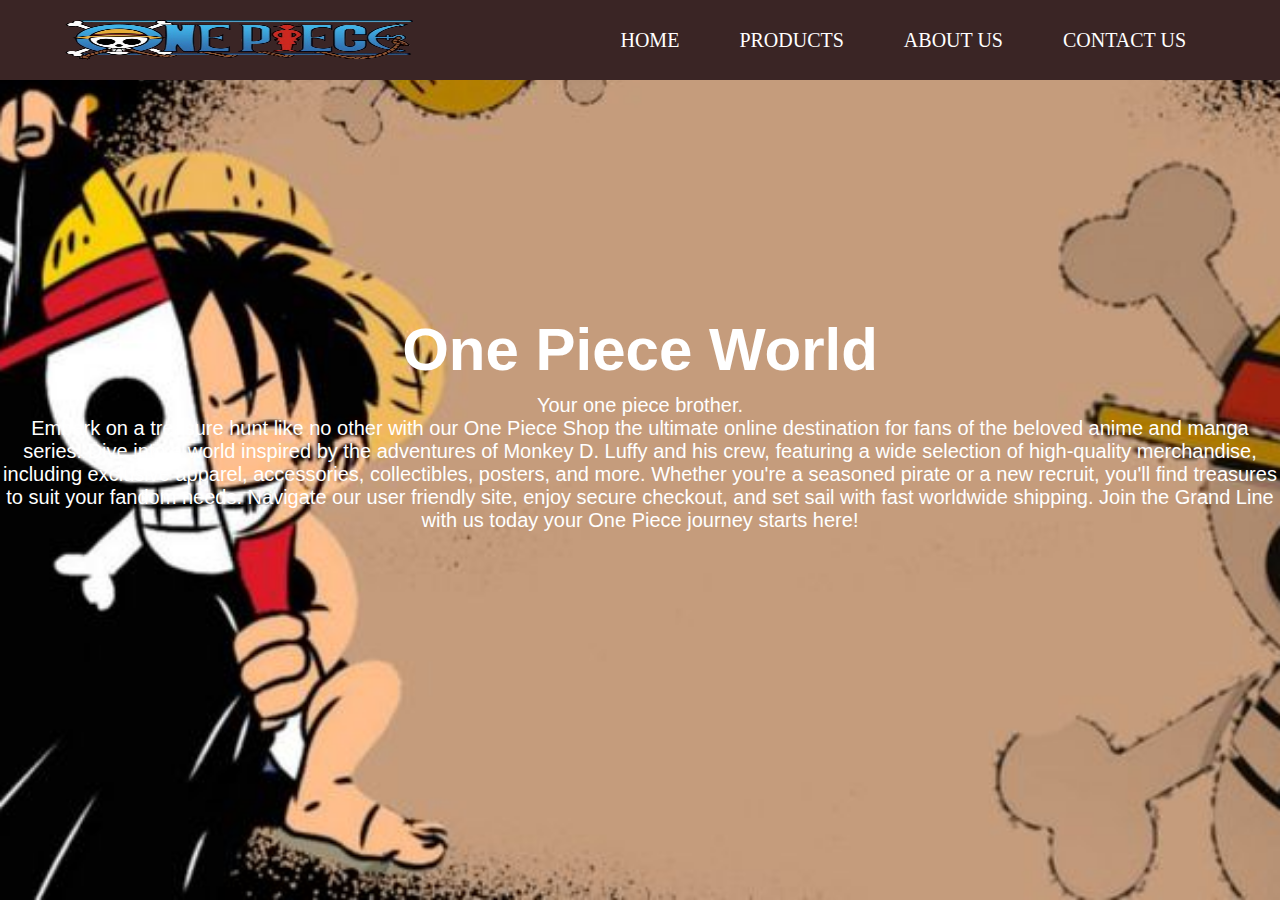
<file: index.html>
<!DOCTYPE html>
<html lang="en">
<head>

	<title> One Piece World</title>
	<link rel="stylesheet" type="text/css" href="/css/MyWeb.css">
</head>
<body>
	<div class="wrapper">
		<div class="menu">
		<img class="logo" src="/MyWeb/Logo.png">
		<ul>
			<li> <a class="" href="#">Home</a> </li>
			<li> <a class="" href="#">Products</a> 
				<div class="dropdown">
					<ul>
						<li> <a class="" href="PhotoCard.html">Photo Card</a>
							<li> <a class="" href="Figures.html">Figures</a>
							<li> <a class="" href="Cloth.html">Clothes</a>

					</ul>
				</div>
			</li>
			<li> <a class="" href="AboutUs.html">About Us</a> </li>
			<li> <a class="" href="ContactUs.html">Contact Us</a> </li>
		</ul>
		</div>

		<div class="welcome">
			<h1> One Piece World </h1>
			<p> Your one piece brother. <br> Embark on a treasure hunt like no other with our One Piece Shop the ultimate online destination for fans of the beloved anime and manga series! Dive into a world inspired by the adventures of Monkey D. Luffy and his crew, featuring a wide selection of high-quality merchandise, including exclusive apparel, accessories, collectibles, posters, and more. Whether you're a seasoned pirate or a new recruit, you'll find treasures to suit your fandom needs. Navigate our user friendly site, enjoy secure checkout, and set sail with fast worldwide shipping. Join the Grand Line with us today your One Piece journey starts here! </p>
		</div>
	</div>

</body>
</html>
</file>
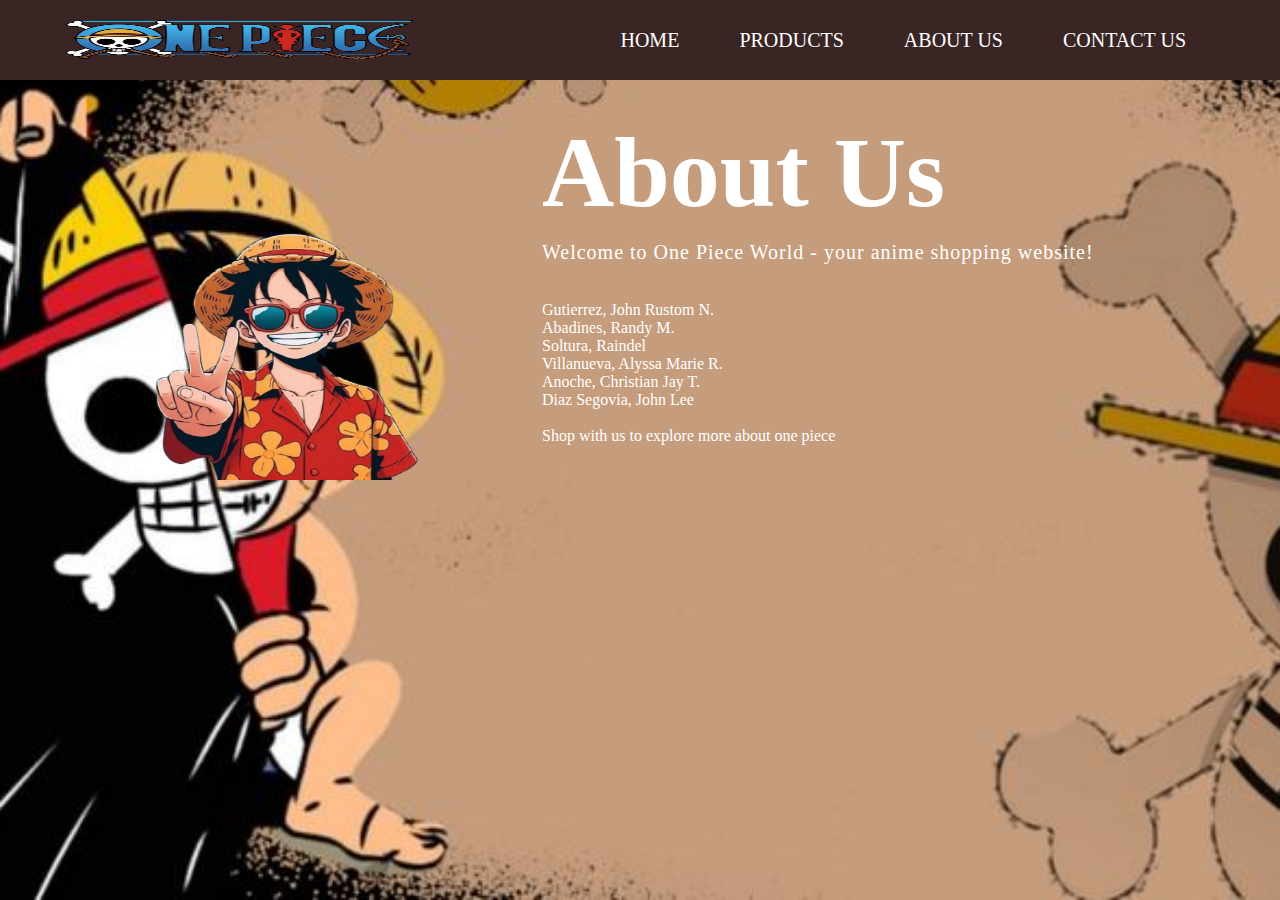
<file: AboutUs.html>
<!DOCTYPE html>
<html lang="en">
<head>

	<title> One Piece World</title>
	<link rel="stylesheet" type="text/css" href="/css/AboutUs.css">
</head>
<body>
	<div class="wrapper">
		<div class="menu">
		<img class="logo" src="/MyWeb/Logo.png">
		<ul>
			<li> <a class="" href="index.html">Home</a> </li>
			<li> <a class="" href="#">Products</a> 
				<div class="dropdown">
					<ul>
						<li> <a class="" href="PhotoCard.html">Photo Card</a>
						<li> <a class="" href="Figures.html">Figures</a>
						<li> <a class="" href="Cloth.html">Clothes</a>

					</ul>
				</div>
			</li>
			<li> <a class="" href="AboutUs.html">About Us</a> </li>
			<li> <a class="" href="ContactUs.html">Contact Us</a> </li>
		</ul>
		</div>

		<section class="about-us">
			<div class="about">
				<img src="/MyWeb/Nani.png" alt="One Piece Character" class="pic">
				<div class="text">
				  <h2>About Us</h2>
				  <p>Welcome to One Piece World - your anime shopping website!</p>
				  <br> <br> Gutierrez, John Rustom N. <br> Abadines, Randy M. <br> Soltura, Raindel <br> Villanueva, Alyssa Marie R. <br> Anoche, Christian Jay T. <br> Diaz Segovia, John Lee <br> <br> Shop with us to explore more about one piece
				</div>
		</section>

	</div>
</body>
</html>
</file>
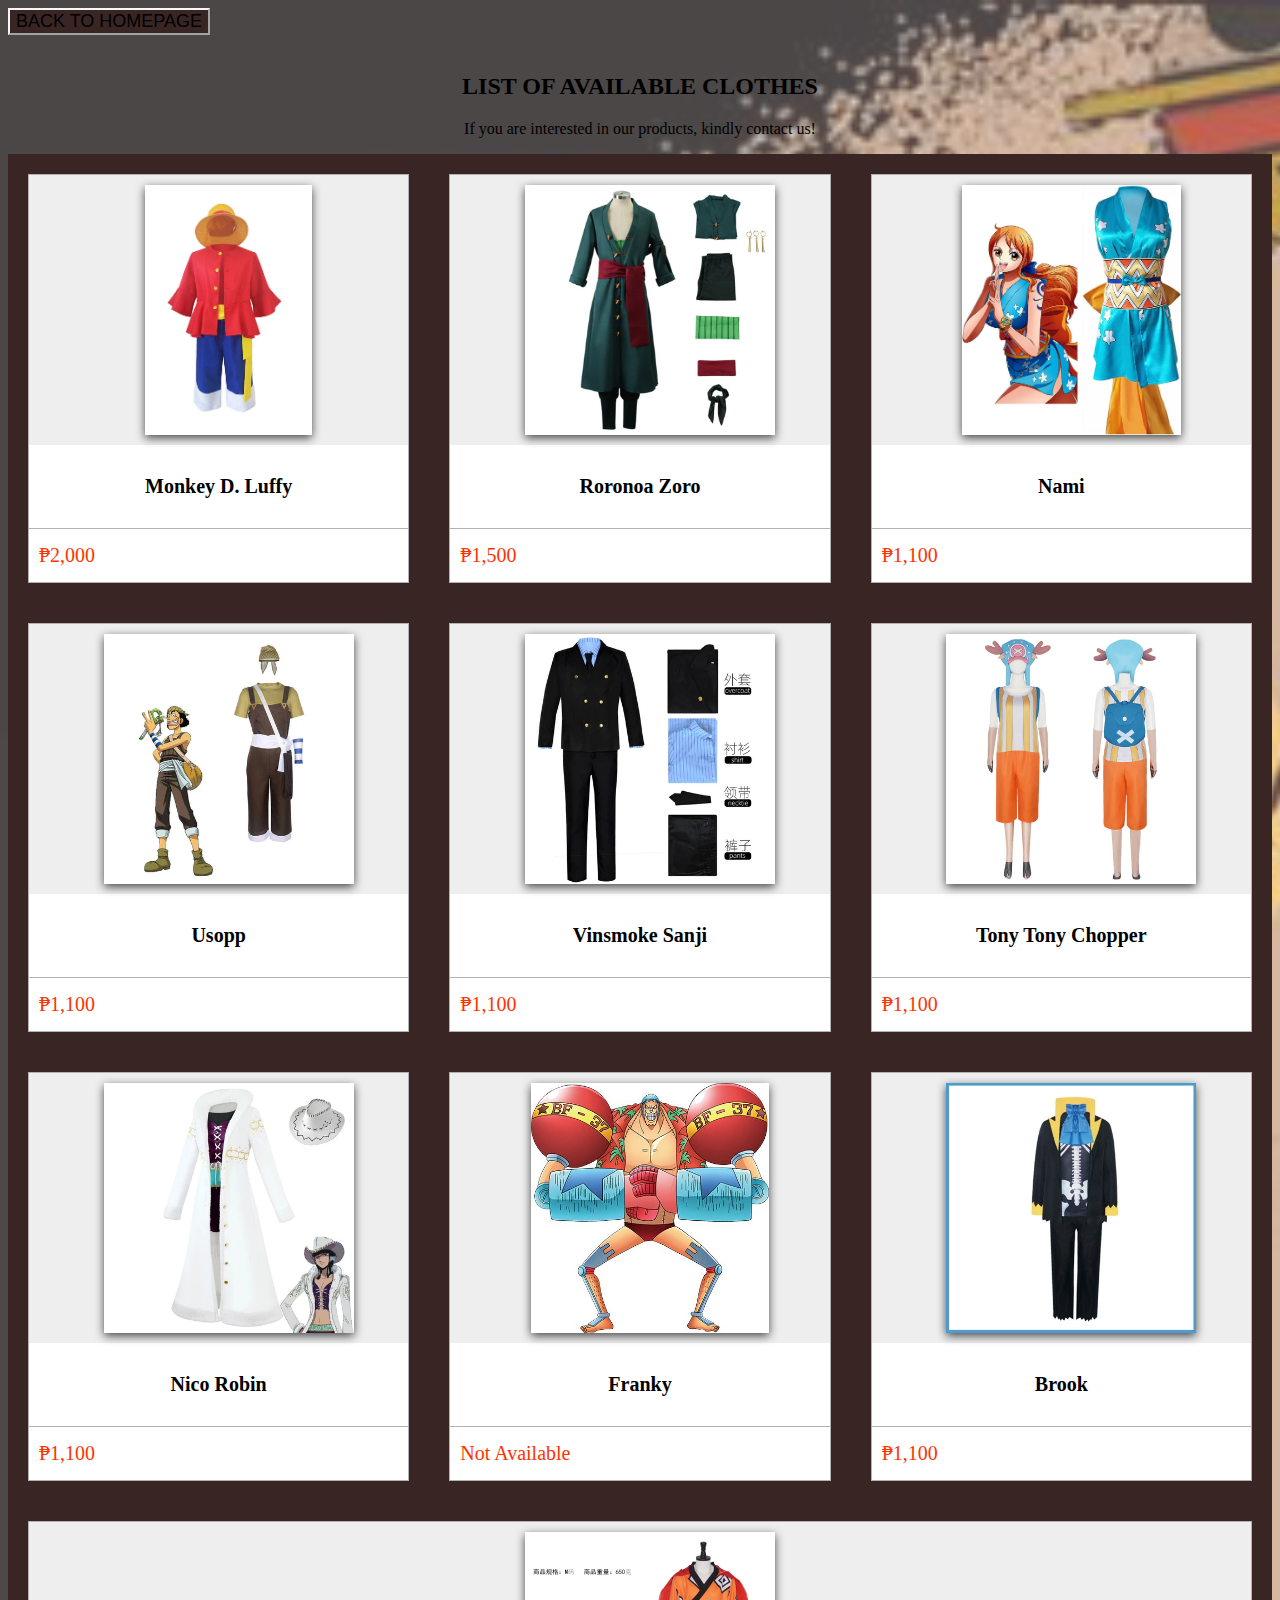
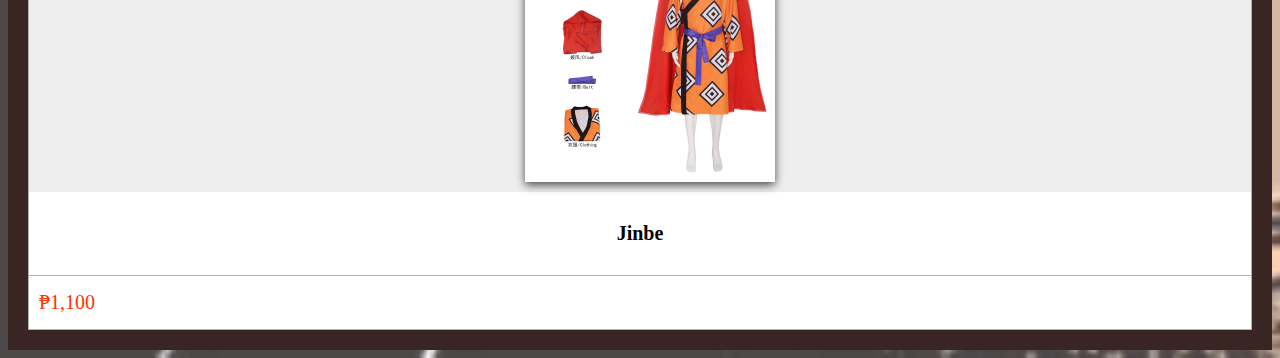
<file: Cloth.html>
<!DOCTYPE html>
<html>
<head>
	<title> PRODUCTS</title>
	<link rel="stylesheet" type="text/css" href="/css/Products.css">
</head>
<body>
	<div class="back-button">
	<a href="index.html">
		<button class="back"> BACK TO HOMEPAGE </button> 
	</a>
	</div>

	<br> <h2> LIST OF AVAILABLE CLOTHES</h2>
	<p> If you are interested in our products, kindly contact us! </p>
	<div class="box-container">

		<div class="box">
			<div class="image">
				<img src="/Clothes/q.jpg">
			</div>
			<div class="info">
				<h3 class="title"> Monkey D. Luffy</h3>
				<div class="sub-info">
					<div class="price">₱2,000</div>
				</div>
			</div>
		</div>

		<div class="box">
			<div class="image">
				<img src="/Clothes/w.jpg">
			</div>
			<div class="info">
				<h3 class="title"> Roronoa Zoro </h3>
				<div class="sub-info">
					<div class="price"> ₱1,500</div>
				</div>
			</div>
		</div>

		<div class="box">
			<div class="image">
				<img src="/Clothes/e.jpg">
			</div>
			<div class="info">
				<h3 class="title"> Nami </h3>
				<div class="sub-info">
					<div class="price"> ₱1,100</div>
				</div>
			</div>
		</div>

		<div class="box">
			<div class="image">
				<img src="/Clothes/r.webp">
			</div>
			<div class="info">
				<h3 class="title"> Usopp </h3>
				<div class="sub-info">
					<div class="price"> ₱1,100</div>
				</div>
			</div>
		</div>

		<div class="box">
			<div class="image">
				<img src="/Clothes/t.webp">
			</div>
			<div class="info">
				<h3 class="title"> Vinsmoke Sanji </h3>
				<div class="sub-info">
					<div class="price"> ₱1,100</div>
				</div>
			</div>
		</div>
		
		<div class="box">
			<div class="image">
				<img src="/Clothes/y.webp">
			</div>
			<div class="info">
				<h3 class="title"> Tony Tony Chopper </h3>
				<div class="sub-info">
					<div class="price"> ₱1,100</div>
				</div>
			</div>
		</div>

		<div class="box">
			<div class="image">
				<img src="/Clothes/u.webp">
			</div>
			<div class="info">
				<h3 class="title"> Nico Robin </h3>
				<div class="sub-info">
					<div class="price"> ₱1,100</div>
				</div>
			</div>
		</div>

		<div class="box">
			<div class="image">
				<img src="/Clothes/v.jpg">
			</div>
			<div class="info">
				<h3 class="title"> Franky </h3>
				<div class="sub-info">
					<div class="price"> Not Available</div>
				</div>
			</div>
		</div>

		<div class="box">
			<div class="image">
				<img src="/Clothes/s.webp">
			</div>
			<div class="info">
				<h3 class="title"> Brook </h3>
				<div class="sub-info">
					<div class="price"> ₱1,100</div>
				</div>
			</div>
		</div>

		<div class="box">
			<div class="image">
				<img src="/Clothes/d.jpg">
			</div>
			<div class="info">
				<h3 class="title"> Jinbe </h3>
				<div class="sub-info">
					<div class="price"> ₱1,100</div>
				</div>
			</div>
		</div>
	</div>
</body>
</html>
</file>
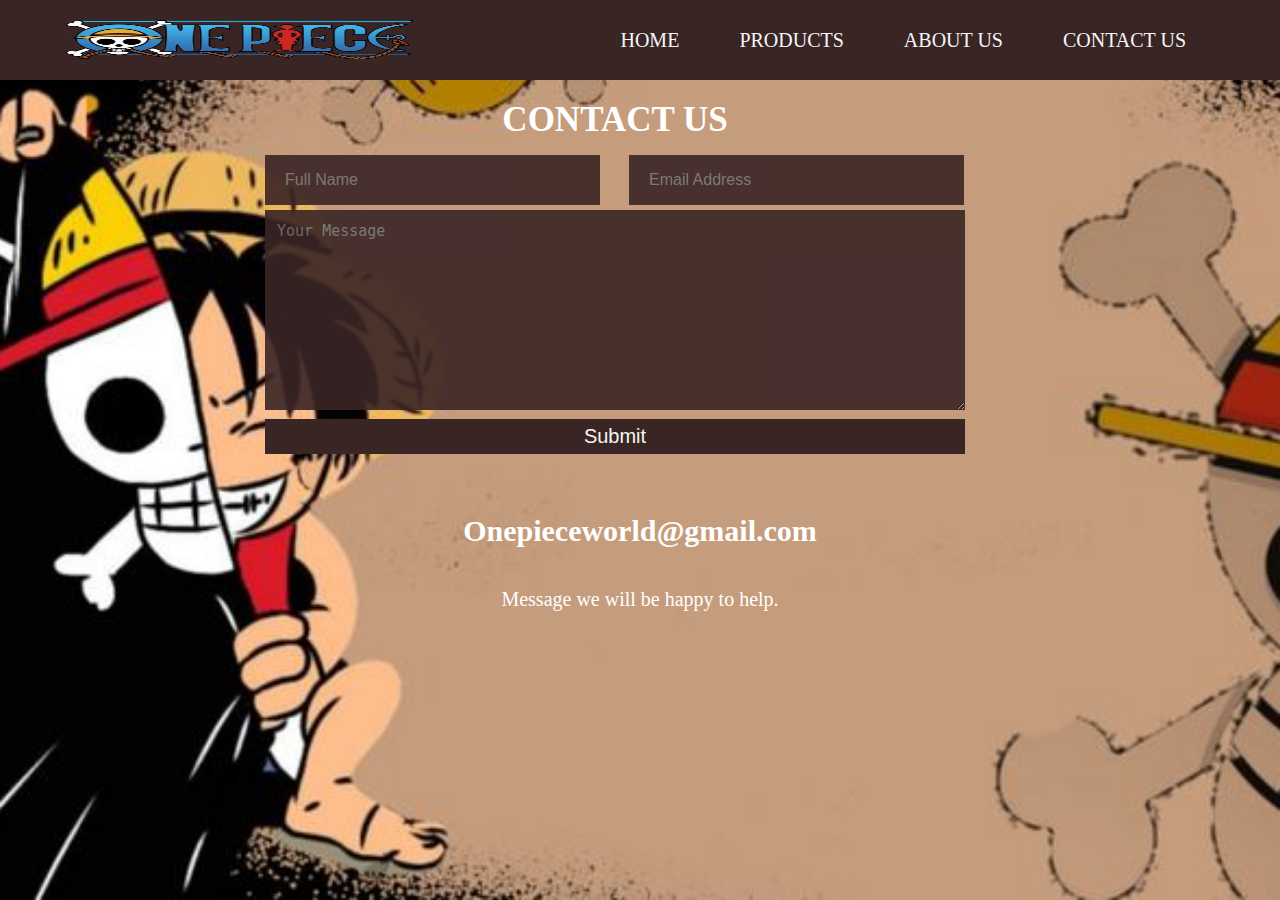
<file: ContactUs.html>
<!DOCTYPE html>
<html lang="en">
<head>

	<title> One Piece World</title>
	<link rel="stylesheet" type="text/css" href="/css/ContactUs.css">
</head>
<body>
	<div class="wrapper">
		<div class="menu">
		<img class="logo" src="/MyWeb/Logo.png">
		<ul>
			<li> <a class="" href="index.html">Home</a> </li>
			<li> <a class="" href="#">Products</a> 
				<div class="dropdown">
					<ul>
						<li> <a class="" href="PhotoCard.html">Photo Card</a>
							<li> <a class="" href="Figures.html">Figures</a>
							<li> <a class="" href="Cloth.html">Clothes</a>

					</ul>
				</div>
			</li>
			<li> <a class="" href="AboutUs.html">About Us</a> </li>
			<li> <a class="" href="ContactUs.html">Contact Us</a> </li>
		</ul>
		</div>

		<div class="contact-menu">
		<div class="contact-form">
			<h1> CONTACT US </h1>
			<form class="contact" action="" method="post">
				<input id="fullname" type="text" name="name" class="text-box" placeholder="Full Name" required>
				<input id="email" type="email" name="email" class="text-box" placeholder="Email Address" required>
				<textarea id="message" name="message" rows="5" placeholder="Your Message" required></textarea>
				<input class="send-btn" type = "button"  id = "b1" onClick="insert_value()" value = "Submit"><br>
			</form>
		</div>
		</div>

		<div class="welcome">
			<h1> Onepieceworld@gmail.com </h1>
			<p> Message we will be happy to help. </p>
		</div>
	</div>


	</div>
</body>
</html>
</file>
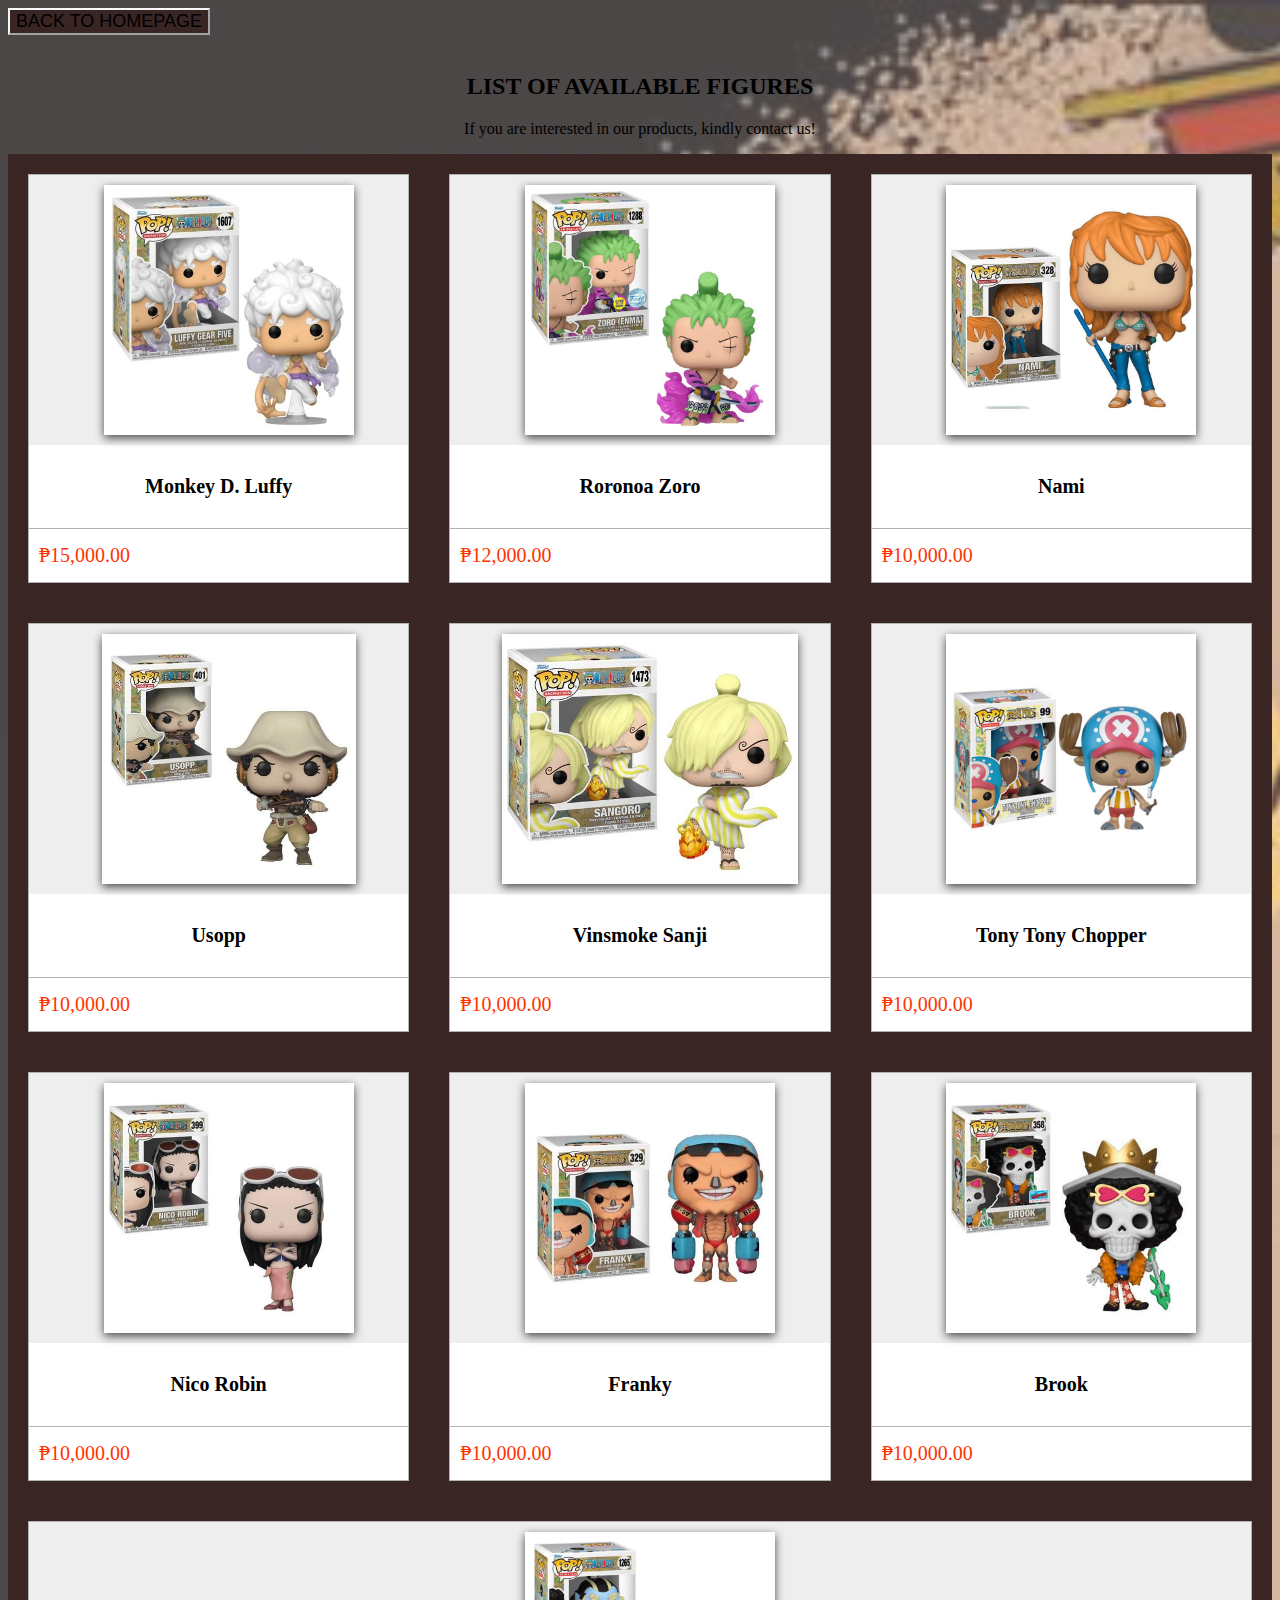
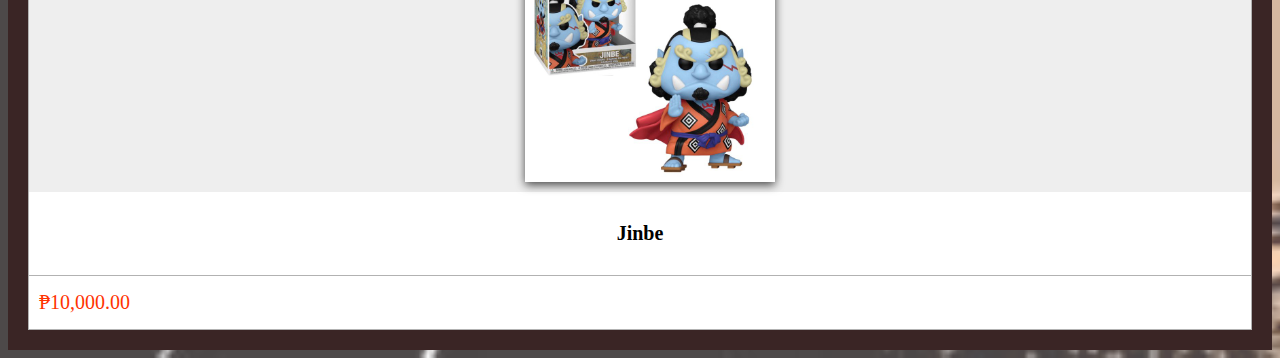
<file: Figures.html>
<!DOCTYPE html>
<html>
<head>
	<title> PRODUCTS</title>
	<link rel="stylesheet" type="text/css" href="/css/Products.css">
</head>
<body>
	<div class="back-button">
	<a href="index.html">
		<button class="back"> BACK TO HOMEPAGE </button> 
	</a>
	</div>

	<br> <h2> LIST OF AVAILABLE FIGURES</h2>
	<p> If you are interested in our products, kindly contact us! </p>
	<div class="box-container">

		<div class="box">
			<div class="image">
				<img src="/Figure/1.jpg">
			</div>
			<div class="info">
				<h3 class="title"> Monkey D. Luffy</h3>
				<div class="sub-info">
					<div class="price">₱15,000.00</div>
				</div>
			</div>
		</div>

		<div class="box">
			<div class="image">
				<img src="/Figure/2.jpg">
			</div>
			<div class="info">
				<h3 class="title"> Roronoa Zoro </h3>
				<div class="sub-info">
					<div class="price"> ₱12,000.00</div>
				</div>
			</div>
		</div>

		<div class="box">
			<div class="image">
				<img src="/Figure/3.jpg">
			</div>
			<div class="info">
				<h3 class="title"> Nami </h3>
				<div class="sub-info">
					<div class="price"> ₱10,000.00</div>
				</div>
			</div>
		</div>

		<div class="box">
			<div class="image">
				<img src="/Figure/4.jpg">
			</div>
			<div class="info">
				<h3 class="title"> Usopp </h3>
				<div class="sub-info">
					<div class="price"> ₱10,000.00</div>
				</div>
			</div>
		</div>

		<div class="box">
			<div class="image">
				<img src="/Figure/5.jpg">
			</div>
			<div class="info">
				<h3 class="title"> Vinsmoke Sanji </h3>
				<div class="sub-info">
					<div class="price"> ₱10,000.00</div>
				</div>
			</div>
		</div>
		
		<div class="box">
			<div class="image">
				<img src="/Figure/6.jpg">
			</div>
			<div class="info">
				<h3 class="title"> Tony Tony Chopper </h3>
				<div class="sub-info">
					<div class="price"> ₱10,000.00</div>
				</div>
			</div>
		</div>

		<div class="box">
			<div class="image">
				<img src="/Figure/8.jpg">
			</div>
			<div class="info">
				<h3 class="title"> Nico Robin </h3>
				<div class="sub-info">
					<div class="price"> ₱10,000.00</div>
				</div>
			</div>
		</div>

		<div class="box">
			<div class="image">
				<img src="/Figure/7.jpg">
			</div>
			<div class="info">
				<h3 class="title"> Franky </h3>
				<div class="sub-info">
					<div class="price"> ₱10,000.00</div>
				</div>
			</div>
		</div>

		<div class="box">
			<div class="image">
				<img src="/Figure/9.jpg">
			</div>
			<div class="info">
				<h3 class="title"> Brook </h3>
				<div class="sub-info">
					<div class="price"> ₱10,000.00</div>
				</div>
			</div>
		</div>

		<div class="box">
			<div class="image">
				<img src="/Figure/10.jpg">
			</div>
			<div class="info">
				<h3 class="title"> Jinbe </h3>
				<div class="sub-info">
					<div class="price"> ₱10,000.00</div>
				</div>
			</div>
		</div>
	</div>
</body>
</html>
</file>
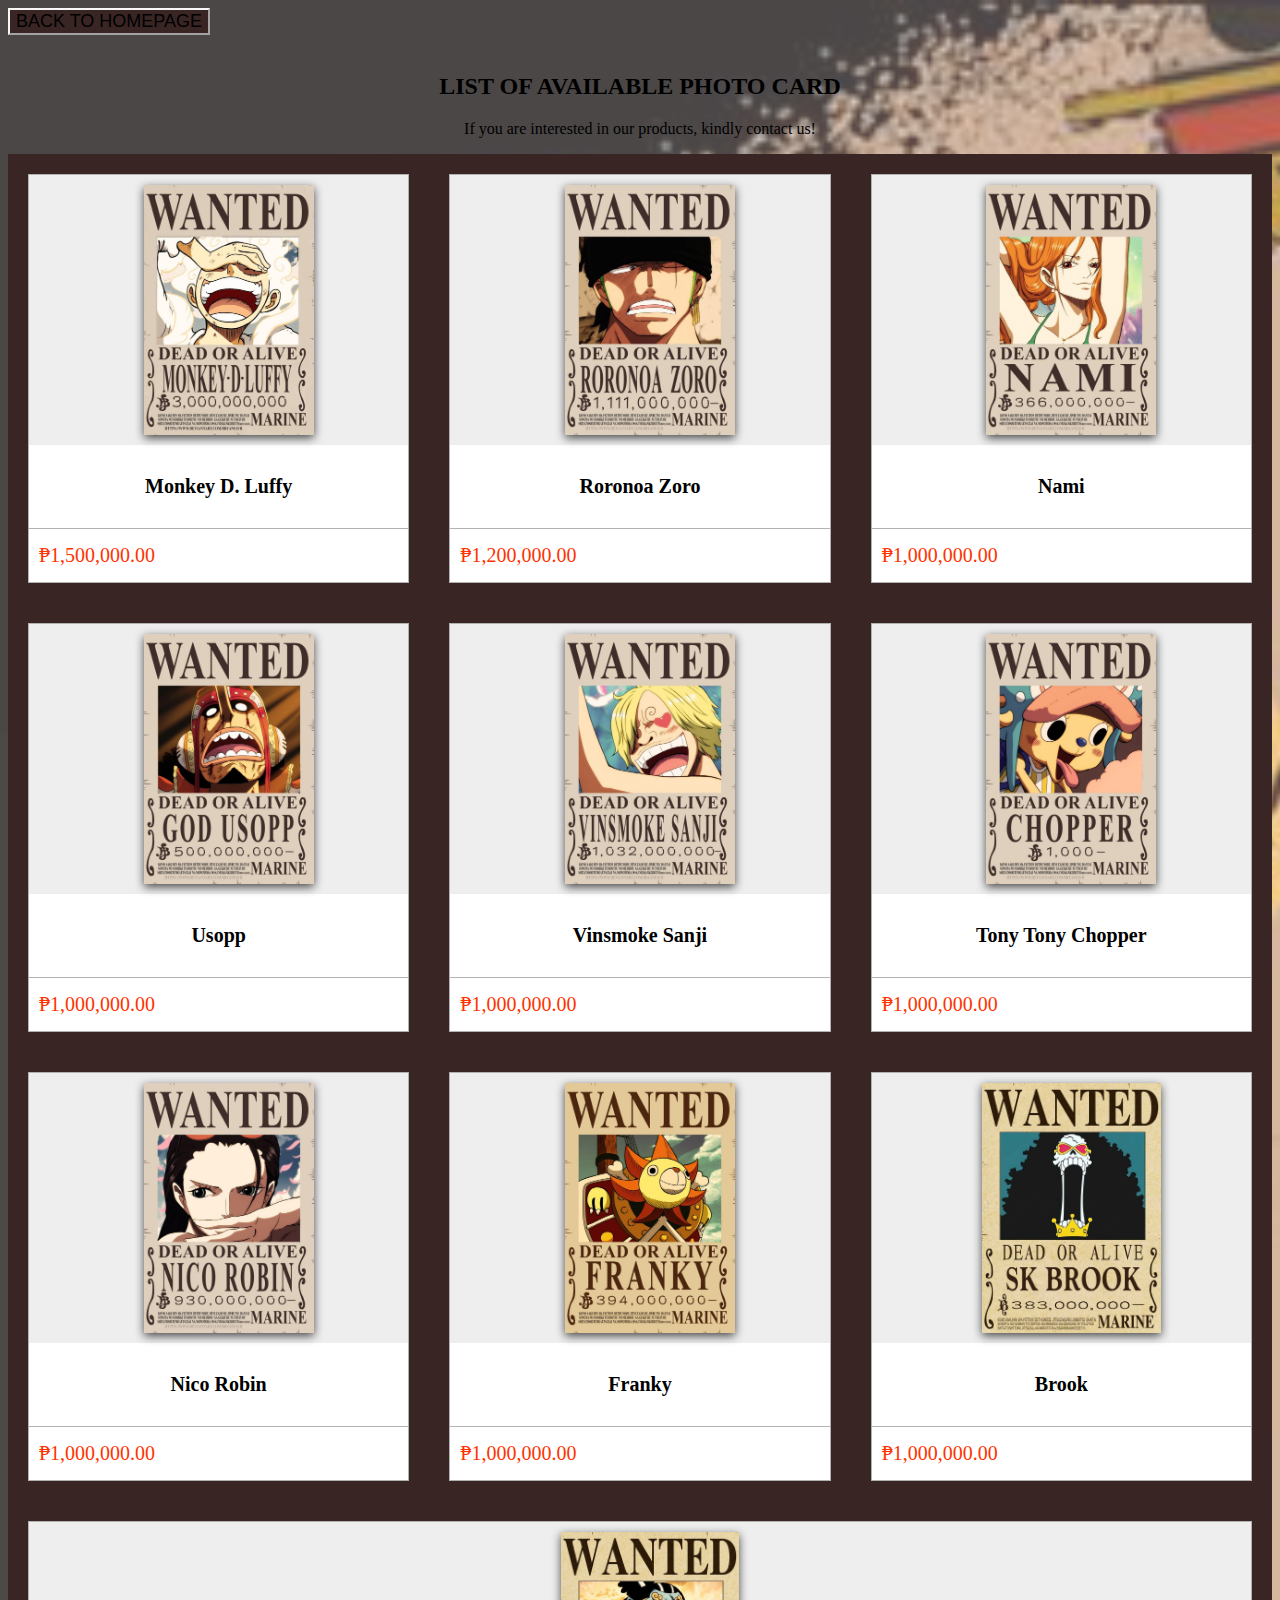
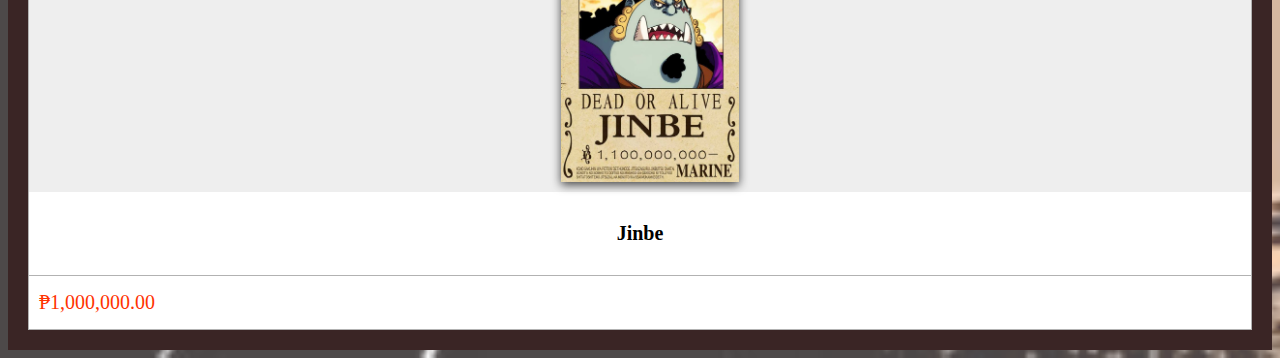
<file: PhotoCard.html>
<!DOCTYPE html>
<html>
<head>
	<title> PRODUCTS</title>
	<link rel="stylesheet" type="text/css" href="/css/Products.css">
</head>
<body>
	<div class="back-button">
	<a href="index.html">
		<button class="back"> BACK TO HOMEPAGE </button> 
	</a>
	</div>

	<br> <h2> LIST OF AVAILABLE PHOTO CARD</h2>
	<p> If you are interested in our products, kindly contact us! </p>
	<div class="box-container">

		<div class="box">
			<div class="image">
				<img src="/Photo/PhotoCard1.jpg">
			</div>
			<div class="info">
				<h3 class="title"> Monkey D. Luffy</h3>
				<div class="sub-info">
					<div class="price">₱1,500,000.00</div>
				</div>
			</div>
		</div>

		<div class="box">
			<div class="image">
				<img src="/Photo/Photo2.jpg">
			</div>
			<div class="info">
				<h3 class="title"> Roronoa Zoro </h3>
				<div class="sub-info">
					<div class="price"> ₱1,200,000.00</div>
				</div>
			</div>
		</div>

		<div class="box">
			<div class="image">
				<img src="/Photo/Photo3.jpg">
			</div>
			<div class="info">
				<h3 class="title"> Nami </h3>
				<div class="sub-info">
					<div class="price"> ₱1,000,000.00</div>
				</div>
			</div>
		</div>

		<div class="box">
			<div class="image">
				<img src="/Photo/Photo4.jpg">
			</div>
			<div class="info">
				<h3 class="title"> Usopp </h3>
				<div class="sub-info">
					<div class="price"> ₱1,000,000.00</div>
				</div>
			</div>
		</div>

		<div class="box">
			<div class="image">
				<img src="/Photo/Photo5.jpg">
			</div>
			<div class="info">
				<h3 class="title"> Vinsmoke Sanji </h3>
				<div class="sub-info">
					<div class="price"> ₱1,000,000.00</div>
				</div>
			</div>
		</div>
		
		<div class="box">
			<div class="image">
				<img src="/Photo/Photo6.jpg">
			</div>
			<div class="info">
				<h3 class="title"> Tony Tony Chopper </h3>
				<div class="sub-info">
					<div class="price"> ₱1,000,000.00</div>
				</div>
			</div>
		</div>

		<div class="box">
			<div class="image">
				<img src="/Photo/Photo7.jpg">
			</div>
			<div class="info">
				<h3 class="title"> Nico Robin </h3>
				<div class="sub-info">
					<div class="price"> ₱1,000,000.00</div>
				</div>
			</div>
		</div>

		<div class="box">
			<div class="image">
				<img src="/Photo/Photo9.jpg">
			</div>
			<div class="info">
				<h3 class="title"> Franky </h3>
				<div class="sub-info">
					<div class="price"> ₱1,000,000.00</div>
				</div>
			</div>
		</div>

		<div class="box">
			<div class="image">
				<img src="/Photo/Photo8.jpg">
			</div>
			<div class="info">
				<h3 class="title"> Brook </h3>
				<div class="sub-info">
					<div class="price"> ₱1,000,000.00</div>
				</div>
			</div>
		</div>

		<div class="box">
			<div class="image">
				<img src="/Photo/Photo10.jpg">
			</div>
			<div class="info">
				<h3 class="title"> Jinbe </h3>
				<div class="sub-info">
					<div class="price"> ₱1,000,000.00</div>
				</div>
			</div>
		</div>
	</div>
</body>
</html>
</file>
<file: css/MyWeb.css>
* {
	margin: 0;
	padding: 0;
	box-sizing: border-box;
}
.wrapper {
	background: url(/MyWeb/Gp.jpg) no-repeat;
	background-size: cover;
	background-position: center;
	height: 100vh;
}
.menu 
{	background-color: rgb(58, 37, 37);
	height: 80px;
	width: 100%;
	display: flex;
	align-items: center;
	justify-content: space-between;
	padding: 0 5%;
}
.logo {
	width: 350px;
	height: 120px;
}

.menu ul {
	list-style: none;
	display: flex;
}
.menu ul li {
	padding: 10px 30px;
	position: relative;
}
.menu ul li a {
	color: rgb(255, 255, 255);
	text-decoration: none;
	font-size: 20px;
	font-weight: normal;
	text-transform: uppercase;
	transition: all 0.9s;
}
.menu ul li a:hover {
	color: ghostwhite;
}
.dropdown {
	display: none;
}
.menu ul li:hover .dropdown {
	display: block;
	position: absolute;
	left: 0;
	top: 100%;
	background-color: rgb(58, 37, 37);
}
.menu ul li:hover .dropdown ul {
	display: block;
	margin: 10px;
}
.menu ul li:hover .dropdown ul li {
	width: 180px;
}
.welcome {
  display: flex; /* Use flexbox for layout */
  flex-direction: column; /* Stack items vertically */
  align-items: center; /* Center items horizontally */
  justify-content: center; /* Center items vertically */
  position: absolute; /* Keep absolute positioning */
  width: 100%;
  top: 35%;
  font-family: sans-serif;
}

.welcome h1 {
  color: #ffffff;
  font-size: 60px;
  margin-bottom: 10px; /* Add some space between heading and paragraph */
}

.welcome p {
  color: rgb(255, 255, 255);
  font-size: 20px;
  text-align: center; /* Keep text alignment centered */
}
</file>
<file: css/AboutUs.css>
* {
	margin: 0;
	padding: 0;
	box-sizing: border-box;
}
.wrapper {
	background: url(/MyWeb/Gp.jpg) no-repeat;
	background-size: cover;
	background-position: center;
	height: 100vh;
}
.menu {
	background-color: rgb(58, 37, 37);
	height: 80px;
	width: 100%;
	display: flex;
	align-items: center;
	justify-content: space-between;
	padding: 0 5%;
}
.logo {
	width: 350px;
	height: 120px;
}

.menu ul {
	list-style: none;
	display: flex;
}
.menu ul li {
	padding: 10px 30px;
	position: relative;
}
.menu ul li a {
	color: rgb(255, 255, 255);
	text-decoration: none;
	font-size: 20px;
	font-weight: normal;
	text-transform: uppercase;
	transition: all 0.9s;
}
.menu ul li a:hover {
	color: ghostwhite;
}
.dropdown {
	display: none;
}
.menu ul li:hover .dropdown {
	display: block;
	position: absolute;
	left: 0;
	top: 100%;
	background-color: rgb(58, 37, 37);
}
.menu ul li:hover .dropdown ul {
	display: block;
	margin: 10px;
}
.menu ul li:hover .dropdown ul li {
	width: 180px;
}
.about {
	width: 1200px;
	max-width: 85%;
	margin: 0 auto;
	display: flex;
	align-items: center;
	justify-content: space-around;
	color: rgb(255, 255, 255);
}
.container {
	display: flex; /* Use flexbox for layout */
	align-items: center; /* Vertically center items */
  }
  
  .pic {
	height: 400px;
	width: 300px;
	margin-right: 20px; /* Add spacing between image and text */
  }
  
  .text {
	width: 600px; /* Adjust width as needed */
  }
  
  .text h2 {
	font-size: 100px;
	font-weight: 600;
	margin-bottom: 10px;
	text-align: left; /* Align text to the left */
  }
  
  .text p {
	font-size: 20px;
	line-height: 25px;
	letter-spacing: 1px;
	text-align: left; /* Align text to the left */
  }
</file>
<file: css/Products.css>
0* {
	margin: 0;
	padding: 0;
	text-transform: capitalize;
	text-decoration: none;
	transition: all 0.4s;
}
body {
	text-align: center;
	background-color: rgb(165, 163, 163);
	background-image: url('/MyWeb/Gp.jpg'); /* Replace with your image path */
	background-size: cover;
	background-repeat: no-repeat;
	background-blend-mode: overlay; /* Blend image with background color */
  }
.back-button {
	display: flex;
}
.back-button .back {
	font-weight: normal;
	font-size: 18px;
	background-color: rgb(58, 37, 37);
	border-color: rgb(248, 247, 247);
}
.back-button .back:hover {
	color: rgb(255, 249, 249);
}
.box-container {
	display: flex;
	align-items: center;
	justify-content: center;
	flex-wrap: wrap;
	background: rgb(58, 37, 37);
}
.box {
	flex: 1 1 300px;
	background: #fff;
	border: 1px solid rgba(0, 0, 0, .3);
	position: relative;
	overflow: hidden;
	margin: 20px;
}
/* ... other styles ... */

.box .image {
	padding: 10px;
	background: #eee;
	text-align: center;
	/* Added to maintain aspect ratio and prevent distortion */
	width: 100%; /* Make the image container fill its parent */
	display: flex; /* Use flexbox for better image centering */
	justify-content: center; /* Center the image horizontally */
	align-items: center; /* Center the image vertically */
  }
  
  .box .image img {
	max-width: 100%; /* Allow image to scale down to fit container */
	max-height: 250px; /* Set a maximum height to prevent overflow */
	object-fit: contain; /* Maintain aspect ratio */
	filter: drop-shadow(0 3px 5px rgba(0, 0, 0, 0.7));
  }
  
  /* ... rest of your styles ... */
.box .info .title {
	padding: 10px;
	color: #000000;
	font-size: 20px;
}
.box .info .sub-info {
	display: flex;
	align-items: center;
	justify-content: space-between;
	padding: 15px 10px;
	border-top: 1px solid rgba(0, 0, 0, .3);
}
.box .info .sub-info .price {
	color: #ff3300;
	font-size: 20px;
}
</file>
<file: css/ContactUs.css>
* {
	margin: 0;
	padding: 0;
	box-sizing: border-box;
}
.wrapper {
	background: url(/MyWeb/Gp.jpg) no-repeat;
	background-size: cover;
	background-position: center;
	height: 100vh;
}
.menu {
	background-color: rgb(58, 37, 37);;
	height: 80px;
	width: 100%;
	display: flex;
	align-items: center;
	justify-content: space-between;
	padding: 0 5%;
}
.logo {
	width: 350px;
	height: 120px;
}

.menu ul {
	list-style: none;
	display: flex;
}
.menu ul li {
	padding: 10px 30px;
	position: relative;
}
.menu ul li a {
	color: rgb(245, 245, 245);
	text-decoration: none;
	font-size: 20px;
	font-weight: normal;
	text-transform: uppercase;
	transition: all 0.9s;
}
.menu ul li a:hover {
	color: ghostwhite;
}
.dropdown {
	display: none;
}
.menu ul li:hover .dropdown {
	display: block;
	position: absolute;
	left: 0;
	top: 100%;
	background-color: rgb(58, 37, 37);
}
.menu ul li:hover .dropdown ul {
	display: block;
	margin: 10px;
}
.menu ul li:hover .dropdown ul li {
	width: 180px;
}


.contact-menu {
	padding: 20px 0;
	display: flex;
	justify-content: center;
	align-items: center;
	width: 100%;
}
.contact-form {
	max-width: 700px;
	margin-right: 50px;
}
.contact-form h1 {
	color: rgb(255, 255, 255);
	text-align: center;
	align-items: center;
	font-size: 35px;
	text-transform: uppercase;
	margin-bottom: 15px;
}
.contact-form .text-box {
	background-color: rgb(58, 37, 37);;
	color: black;
	border: none;
	width: 335px;
	height: 50px;
	padding: 20px;
	font-size: 16px;
	margin-bottom: 5px;
	opacity: 0.9;
}
.contact-form .text-box:first-child {
	margin-right: 25px;
}
.contact-form textarea {
	background-color: rgb(58, 37, 37);;
	color: whitesmoke;
	border: none;
	width: 100%;  
	padding: 12px;
	font-size: 15px;
	min-height: 200px;
	max-height: 400px;
	margin-bottom: 5px;
	opacity: 0.9;
}
.contact-form .send-btn {
	background-color: rgb(58, 37, 37);;
	color: whitesmoke;
	border: none;
	width: 700px;
	height: 35px;
	font-size: 20px;
	font-weight: 400;
	text-transform: normal;
	cursor: pointer;
	transition: 0.5s;
}
.contact-form .send-btn:hover {
	background: whitesmoke;
}
.welcome h1 {
	color:  rgb(255, 255, 255);
	font-size: 30px;
	text-align: center;
	padding: 40px;
}
.welcome p {
	color: rgb(255, 255, 255);
	font-size: 20px;
	text-align: center;
}
</file>
